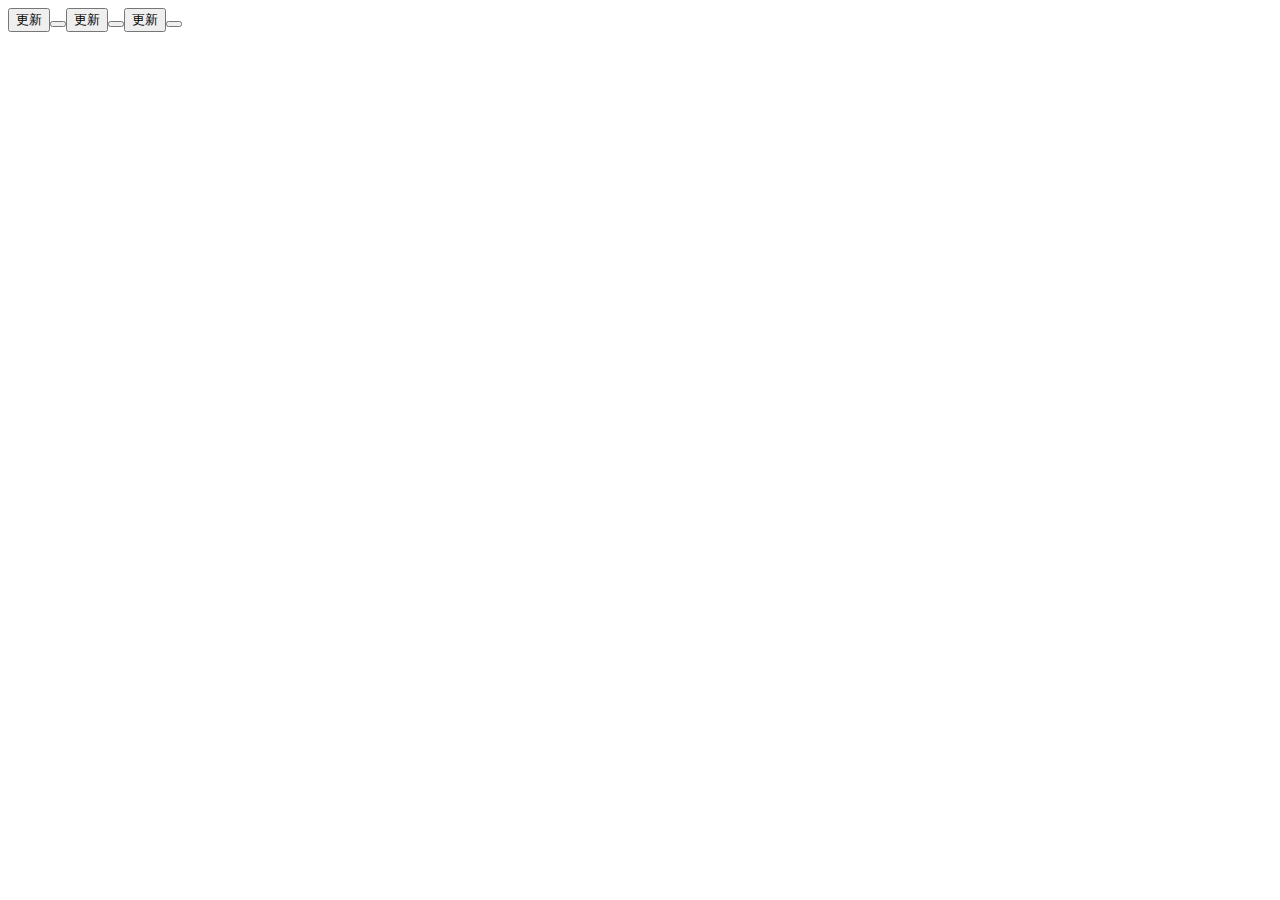
<file: lessen/NewFile.html>
<?xml version="1.0" encoding="UTF-8" ?>
<!DOCTYPE html PUBLIC "-//W3C//DTD XHTML 1.0 Transitional//EN" "http://www.w3.org/TR/xhtml1/DTD/xhtml1-transitional.dtd">
<html xmlns="http://www.w3.org/1999/xhtml">
<head>
  <link rel="stylesheet" href="https://stackpath.bootstrapcdn.com/bootstrap/4.2.1/css/bootstrap.min.css" integrity="sha384-GJzZqFGwb1QTTN6wy59ffF1BuGJpLSa9DkKMp0DgiMDm4iYMj70gZWKYbI706tWS" crossorigin="anonymous">
  <!-- ここに本文を記述します -->
  <script src="https://code.jquery.com/jquery-3.3.1.slim.min.js" integrity="sha384-q8i/X+965DzO0rT7abK41JStQIAqVgRVzpbzo5smXKp4YfRvH+8abtTE1Pi6jizo" crossorigin="anonymous"></script>
  <script src="https://cdnjs.cloudflare.com/ajax/libs/popper.js/1.14.6/umd/popper.min.js" integrity="sha384-wHAiFfRlMFy6i5SRaxvfOCifBUQy1xHdJ/yoi7FRNXMRBu5WHdZYu1hA6ZOblgut" crossorigin="anonymous"></script>
  <script src="https://stackpath.bootstrapcdn.com/bootstrap/4.2.1/js/bootstrap.min.js" integrity="sha384-B0UglyR+jN6CkvvICOB2joaf5I4l3gm9GU6Hc1og6Ls7i6U/mkkaduKaBhlAXv9k" crossorigin="anonymous"></script>

<meta http-equiv="Content-Type" content="text/html; charset=UTF-8" />
<title>ikutamj</title>
</head>
<body>
  <button type="button" class="btn btn-primary btn-lg btn-block" >更新<button>
  <button type="button" class="btn btn-primary">更新<button>
  <button type="button">更新<button>

</body>
</html>
</file>
